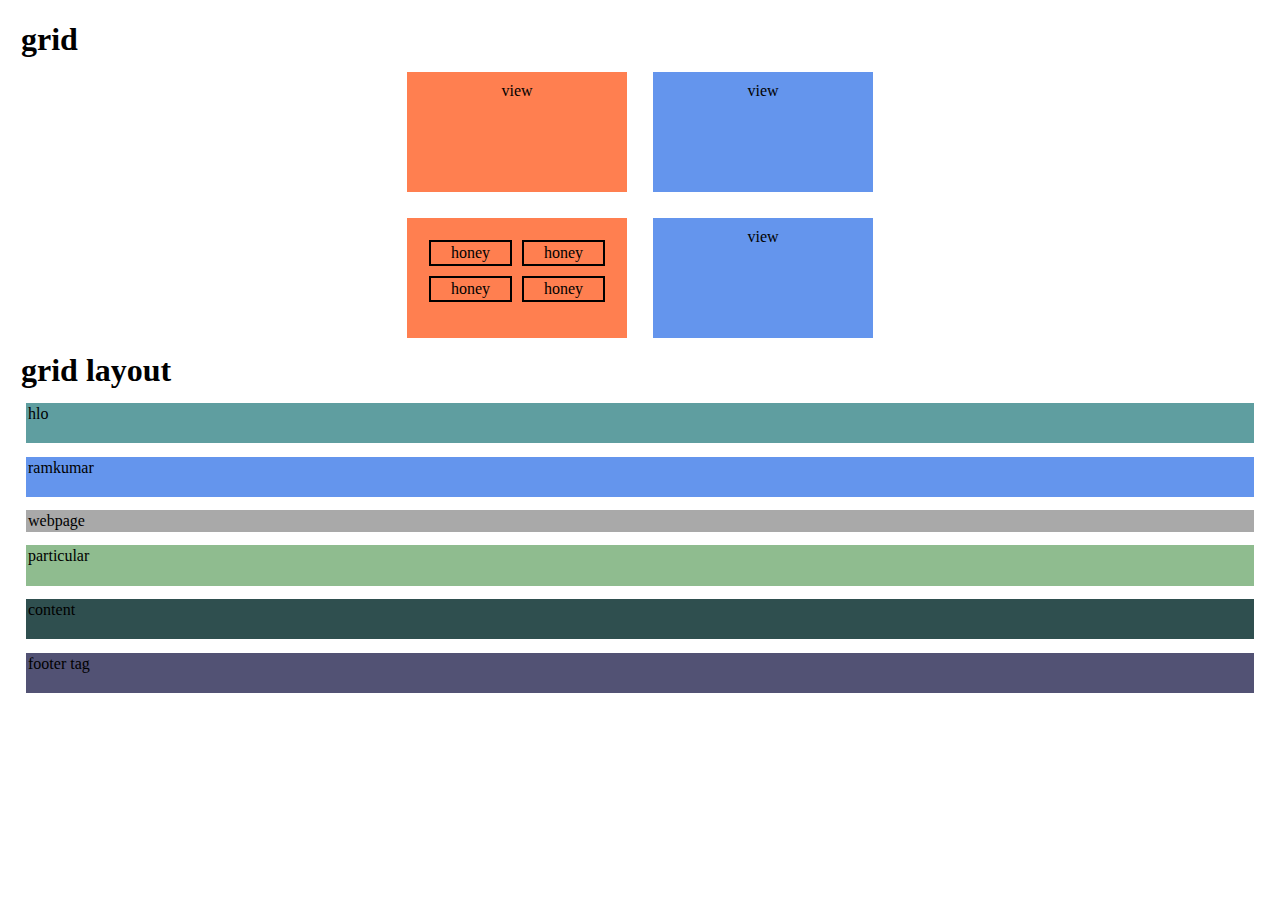
<file: grid.html>
<!DOCTYPE html>
<html lang="en">
<head>
    <meta charset="UTF-8">
    <meta http-equiv="X-UA-Compatible" content="IE=edge">
    <meta name="viewport" content="width=device-width, initial-scale=1.0">
    <title>grid,grid layout</title>
    <link rel="stylesheet" href="style.css">
</head>
<body>
    <h1> grid</h1>
    <div class="index">
        <div class="grid">view</div>
        <div class="grid">view</div>
        <div class="grid">
            <div class="class">
                <p>honey</p>
                <p>honey</p>
                <p>honey</p>
                <p>honey</p>
            </div>
        </div>
        <div class="grid">view</div>
    </div>
    <h1>grid layout</h1>
    <div class="container">
        <nav>hlo</nav>
        <main>ramkumar</main>
        <div class="webpage">webpage</div>
        <div class="particular">particular</div>          
        <div class="content">content</div>
        <footer>footer tag</footer>
    </div>
    
</body>
</html>
</file>
<file: style.css>
* {
    margin: 0;
    padding: 0;
  }
  .nav-main {
    background: bisque;
    display: flex;
    justify-content: space-between;
    align-items: center;
    padding: 20px;
  }
  .nav-item {
    display: flex;
  }
  .nav-link a {
    text-decoration: none;
    margin: 0 1.2rem;
    font-size: 1.2rem;
    text-transform: capitalize;
    padding: 0.2rem 0.4rem;
    color: black;
  }
  .nav-link a:hover {
    background: plum;
    color: white;
    padding: 0.2rem 0.4rem;
    border-radius: 3px;
    transition: 2s;
  }
  .login-main {
    position: absolute;
    top: 50%;
    left: 50%;
    transform: translate(-50%, -50%);
    border: 2px solid rgb(38, 31, 80);
    width: 300px;
    height: 200px;
  }
  .login-page {
    position: absolute;
    top: 50%;
    left: 50%;
    transform: translate(-50%, -50%);
  }
  .inputs input:hover {
    transition: 2s;
    cursor: pointer;
  }
  .inputs input {
    width: 200px;
    padding: 15px;
    margin: 5px 0;
    border: rgb(7, 63, 65);
    outline: none;
  }
  .inputs input:focus {
    box-shadow: 0 0 15px darkgrey;
  }
  .login-button button {
    width: 100%;
    padding: 10px;
    margin: 10px 0;
    border: none;
    background: blanchedalmond;
    color: cadetblue;
    border-radius: 2px;
    font-size: 15px;
    letter-spacing: 2px;
    cursor: pointer;
  }
  .login-button:hover {
    cursor: pointer;
    background-color: darkcyan;
    transition: 2s;
  }
  .img-eff img {
    /*filter: brightness(20%);*/
    /*filter: contrast(7);*/
    /*filter: grayscale(1);*/
    filter: saturate(50%);
  }
  .h-overflow {
    width: 200px;
    height: 100px;
    background-color: rgb(22, 236, 236);
    overflow: auto;
    cursor: alias;
  }
  .v-overflow {
    width: 200px;
    height: 100px;
    background-color: rgb(233, 156, 233);
    white-space: nowrap;
    overflow-x: scroll;
    cursor: cell;
  }
  .img-eff img {
    filter: grayscale(0.8);
  }
  .img-eff {
    position: relative;
    text-align: center;
    color: rgb(105, 69, 24);
  }
  .my-text {
    position: absolute;
    top: 50%;
    left: 50%;
    transform: translate(-50%, -50%);
    color: blueviolet;
    text-align: center;
  }
  .img-eff .my-text{
      width: 200px;
      color: rgb(252, 85, 8);
      cursor: pointer;
  }
  *{
    margin: 5px;
    padding: 2px;
  }
  .table,th,td{
    border: 1px solid goldenrod;
    text-align: center;
    border-collapse: collapse;
    border-radius: 10px;
    cursor: progress;
  }
  td{
    width: 8rem;
    padding: 0.7 2rem;
  }
  th{
    background-color: lightpink;
    color: black;
  }
  tr:nth-child(even){
    background-color: coral;
  }
  tr:hover{
    background-color: chocolate;
  }
  /* grid */
  .index{
    display: grid;
    justify-content: center;
    grid-template-columns: auto auto;
    gap: 1rem;
  
  }
  .grid{
    background-color: coral;
    padding: 10px;
    width: 200px;
    height: 100px;
    text-align: center;
  }
  .grid:nth-child(even){
    background-color: cornflowerblue;
  }
  .class{
    display: grid;
    grid-template-columns: auto auto;
  }
  .class p{
    border: 2px solid black;
  }
  p:hover{
    background-color: rgb(134, 192, 192);
    cursor: pointer;
    color: rgb(24, 40, 54);
  }
  
  .container{
    display: grid;
    grid-template-columns: repeat(0,auto);
    grid-template-rows:1fr 1fr 0.2fr 1fr 1fr 1fr;
    height: 300px;
    grid-template-areas: 
    "hlo"
    "ramkumar"
    "webpage"
    "particular"
    "content";
    gap: 0.2rem;
  }
  nav{
    background-color: cadetblue;
    grid-area: hlo;
  }
  main{
    background-color: cornflowerblue;
    grid-area: ramkumar;
  }
  .webpage{
    background-color: darkgrey;
    grid-area: webpage;
  }
  .particular{
    background-color: darkseagreen;
    grid-area: particular;
  }
  .content{
    background-color: darkslategray;
    grid-area: content;
  }
  footer{
    background-color: rgb(82, 82, 116);
    grid-area: footer tag;
  }
</file>
